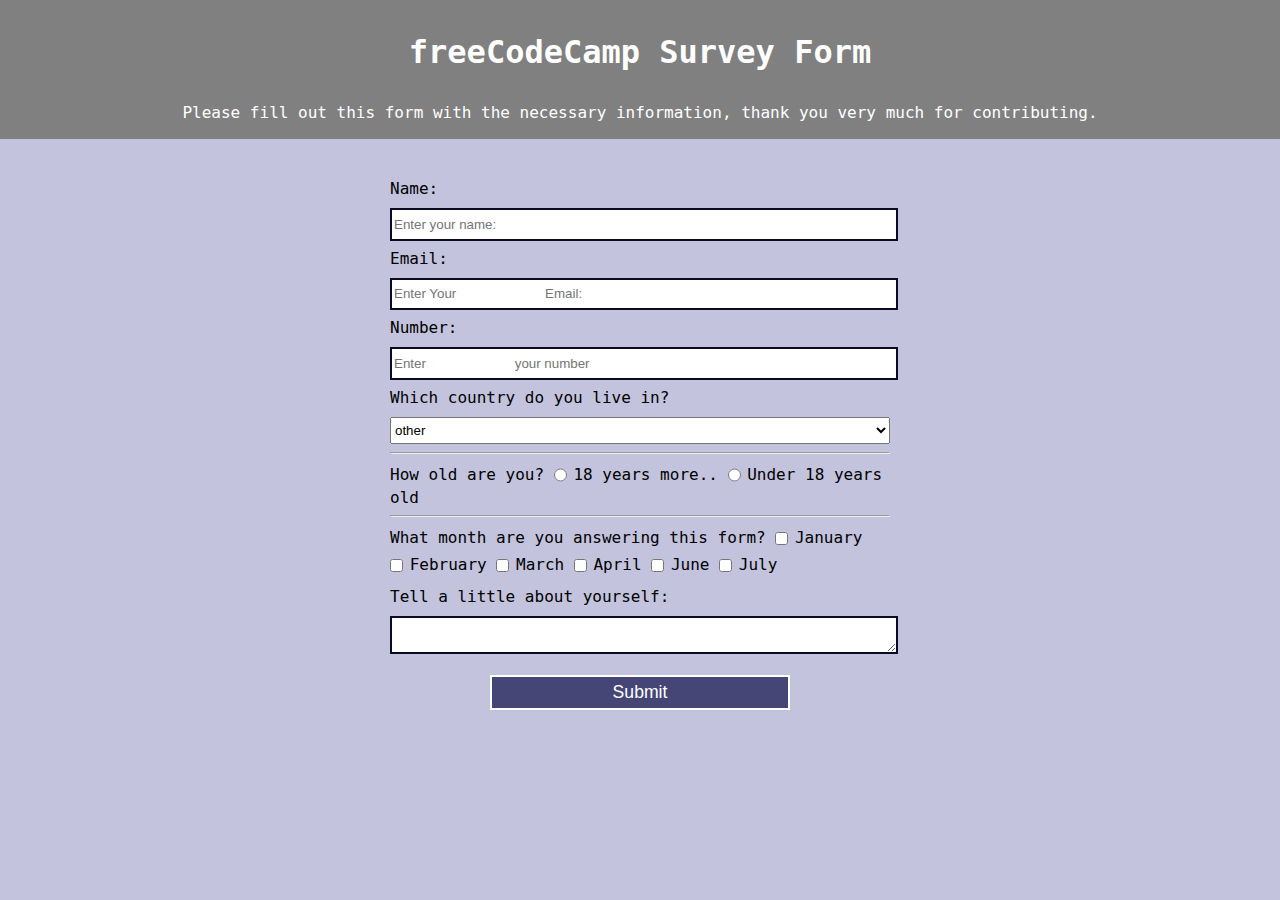
<file: formsCertificado/index.html>
<!DOCTYPE html>
<html lang="en">
    <head>
        <meta charset="UTF-8">
        <meta name="viewport" content="width=device-width, initial-scale=1.0">
        <title>Survey-Form</title>
        <link rel="stylesheet" href="styles.css"/>
    </head>
    <body>
        <header>
            <h1 id="title">freeCodeCamp Survey Form</h1>

            <p id="description">Please fill out this form with the necessary
                information, thank you very much for contributing.</p>
        </header>

        <fieldset>
            <form id="survey-form">
                <label for="name" id="name-label">
                    Name:<input id="name" name="name" type="text"
                        placeholder="Enter your name:" required/>
                </label>

                <label for="email" id="email-label">Email:<input id="email"
                        name="email" type="email" placeholder="Enter Your
                        Email:" required />
                </label>

                <label for="number" id="number-label">
                    Number:<input id="number" name="number" placeholder="Enter
                        your number" type="number" min="11" max="11" />
                </label>

                <label>
                    Which country do you live in?
                    <select id="dropdown">
                        <option>other</option>
                        <option>Brazil</option>
                        <option>United States</option>
                        <option>Canada</option>
                    </select>
                </label>

                <hr>

                <label>
                    How old are you?
                    <input type="radio" value="1" name="years" class="inline"/>18
                    years more..
                    <input type="radio" value="2" name="years" class="inline"/>Under
                    18 years old
                </label>
                <hr>
                <label>
                    What month are you answering this form?
                    <input type="checkbox" value="january" class="inline"/>January
                    <input type="checkbox" value="february" class="inline"/>February
                    <input type="checkbox" value="march" class="inline"/>March
                    <input type="checkbox" value="april" class="inline"/>April
                    <input type="checkbox" value="june" class="inline"/>June
                    <input type="checkbox" value="july" class="inline"/>July
                </label>


                <label>Tell a little about yourself:
                    <textarea> </textarea>
                </label>


                <input id="submit" type="submit"/>
            </form>
        </fieldset>
    </body>
</html>
</file>
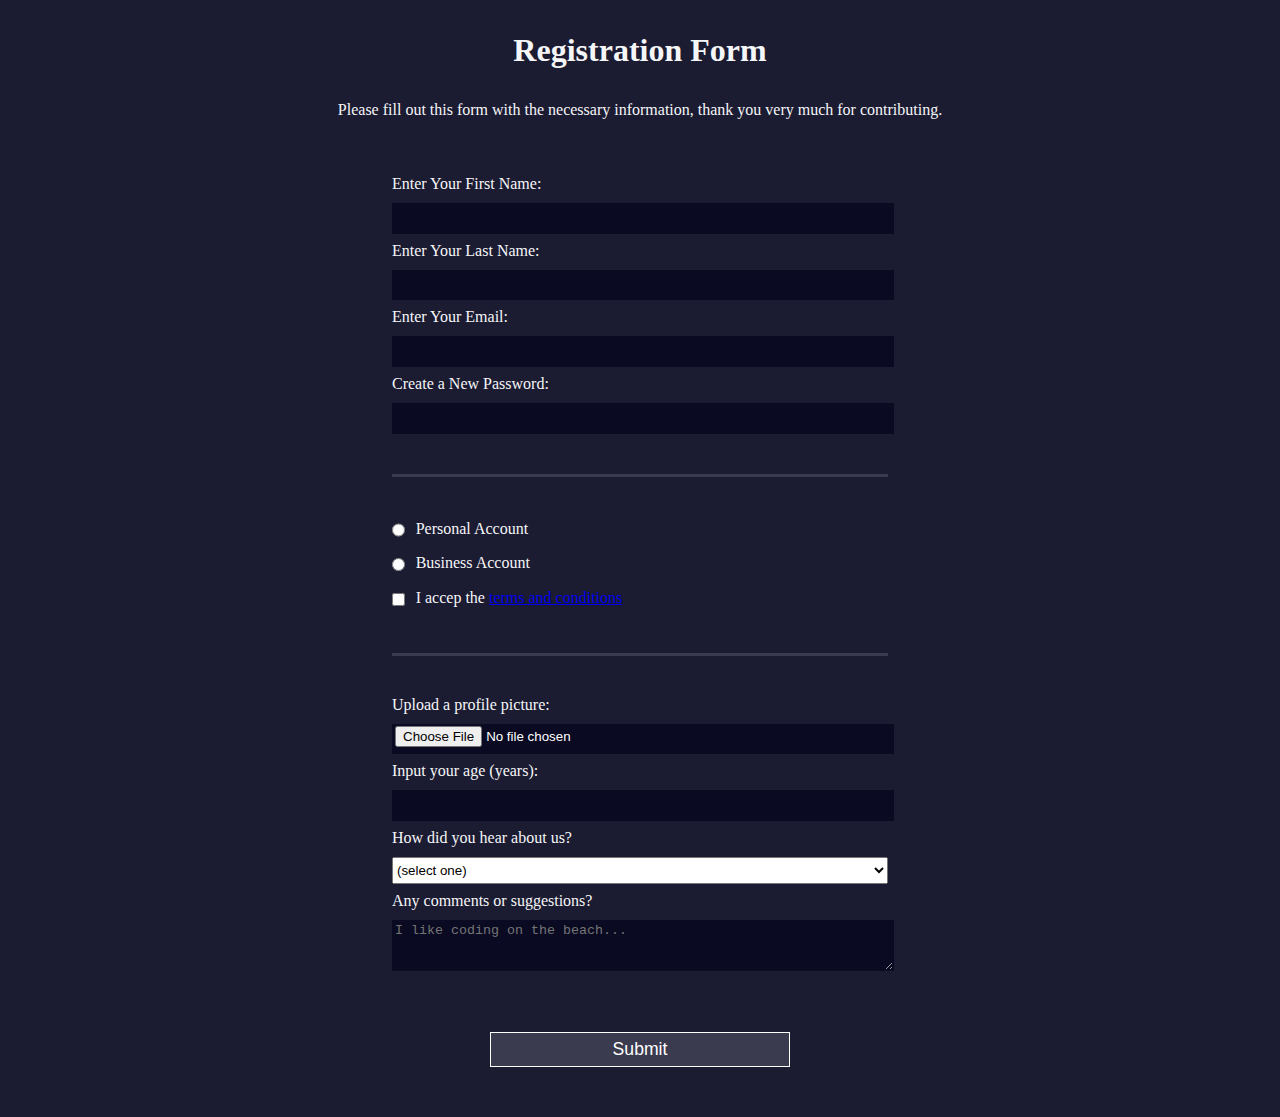
<file: inde.html>
<!DOCTYPE html>
<html lang="en">
    <head>
        <meta charset="UTF-8">
        <title>Registration Form</title>
        <link rel="stylesheet" href="styles.css" />
    </head>
    <body>
        <h1>Registration Form</h1>
        <p>Please fill out this form with the necessary information, thank you very much for contributing.</p>
        <form method="post" action='https://register-demo.freecodecamp.org' id="survey-form">
            <fieldset>
                <label for="first-name">Enter Your First Name: <input
                        id="first-name" name="first-name" type="text" required
                        /></label>
                <label for="last-name">Enter Your Last Name: <input
                        id="last-name" name="last-name" type="text" required /></label>
                <label for="email">Enter Your Email: <input id="email"
                        name="email" type="email" required /></label>
                <label for="new-password">Create a New Password: <input
                        id="new-password" name="new-password" type="password"
                        pattern="[a-z0-5]{8,}" required /></label>
            </fieldset>
            <fieldset>
                <label for="personal-account"><input id="personal-account"
                        type="radio" name="account-type" class="inline" />
                    Personal Account</label>
                <label for="business-account"><input id="business-account"
                        type="radio" name="account-type" class="inline" />
                    Business Account</label>
                <label for="terms-and-conditions">
                    <input id="terms-and-conditions" type="checkbox" required
                        name="terms-and-conditions" class="inline" /> I accep the 
                        <a href="https://www.freecodecamp.org/news/terms-of-service/">terms
                        and conditions</a>
                </label>
            </fieldset>
            <fieldset>
                <label for="profile-picture">Upload a profile picture: <input
                        id="profile-picture" type="file" name="file" /></label>
                <label for="age">Input your age (years): <input id="age"
                        type="number" name="age" min="13" max="120" /></label>
                <label for="referrer">How did you hear about us?
                    <select id="referrer" name="referrer">
                        <option value="">(select one)</option>
                        <option value="1">freeCodeCamp News</option>
                        <option value="2">freeCodeCamp YouTube Channel</option>
                        <option value="3">freeCodeCamp Forum</option>
                        <option value="4">Other</option>
                    </select>
                </label>
                <label for="bio">Any comments or suggestions?
                    <textarea id="bio" name="bio" rows="3" cols="30"
                        placeholder="I like coding on the beach..."></textarea>
                </label>
            </fieldset>
            <input type="submit" value="Submit" />
        </form>
    </body>
</html>
</file>
<file: formsCertificado/styles.css>
body {
    width: 100%;
    height: 100vh;
    margin: 0;
    background-color:rgba(105,105,169, 40%);
    font-family:OCR A Std, monospace;
    color:white;
    font-size: 16px;
}

header{
    background-color:rgb(128,128,128);
    padding:1px;
}

h1,
p {
    margin: 1em auto;
    text-align: center;

}

form {
    width: 60vw;
    max-width: 500px;
    min-width: 300px;
    margin: 0 auto;
    padding-bottom: 2em;
    color:#000000;
}

fieldset {
    border: none;
    padding: 2rem 0;
    border-bottom: 3px solid #3b3b4f;
}

fieldset:last-of-type {
    border-bottom: none;
}

label {
    display: block;
    margin: 0.5rem 0;
}

input,
textarea,
select {
    margin: 10px 0 0 0;
    width: 100%;
    min-height: 2em;
}

input,
textarea {
    border: 2px solid #0a0a23;
    color: #ffffff;
}

.inline {
    width: unset;
    margin: 0 0.5em 0 0;
    vertical-align: middle;
}

input[type="submit"] {
    display: block;
    width: 60%;
    margin: 1em auto;
    height: 2em;
    font-size: 1.1rem;
    background-color: #00003ca4;
    border-color: white;
    min-width: 300px;
}
</file>
<file: styles.css>
body {
    width: 100%;
    height: 100vh;
    margin: 0;
    background-color: #1b1b32;
    color: #f5f6f7;
    font-family: Tahoma;
    font-size: 16px;
}

h1,
p {
    margin: 1em auto;
    text-align: center;
}

form {
    width: 60vw;
    max-width: 500px;
    min-width: 300px;
    margin: 0 auto;
    padding-bottom: 2em;
}

fieldset {
    border: none;
    padding: 2rem 0;
    border-bottom: 3px solid #3b3b4f;
}

fieldset:last-of-type {
    border-bottom: none;
}

label {
    display: block;
    margin: 0.5rem 0;
}


input,
textarea,
select {
    margin: 10px 0 0 0;
    width: 100%;
    min-height: 2em;
}

input,
textarea {
    background-color: #0a0a23;
    border: 1px solid #0a0a23;
    color: #ffffff;
}

.inline {
    width: unset;
    margin: 0 0.5em 0 0;
    vertical-align: middle;
}

input[type="submit"] {
    display: block;
    width: 60%;
    margin: 1em auto;
    height: 2em;
    font-size: 1.1rem;
    background-color: #3b3b4f;
    border-color: white;
    min-width: 300px;
}

input[type="file"] {
    padding: 1px 2px;
}
</file>
